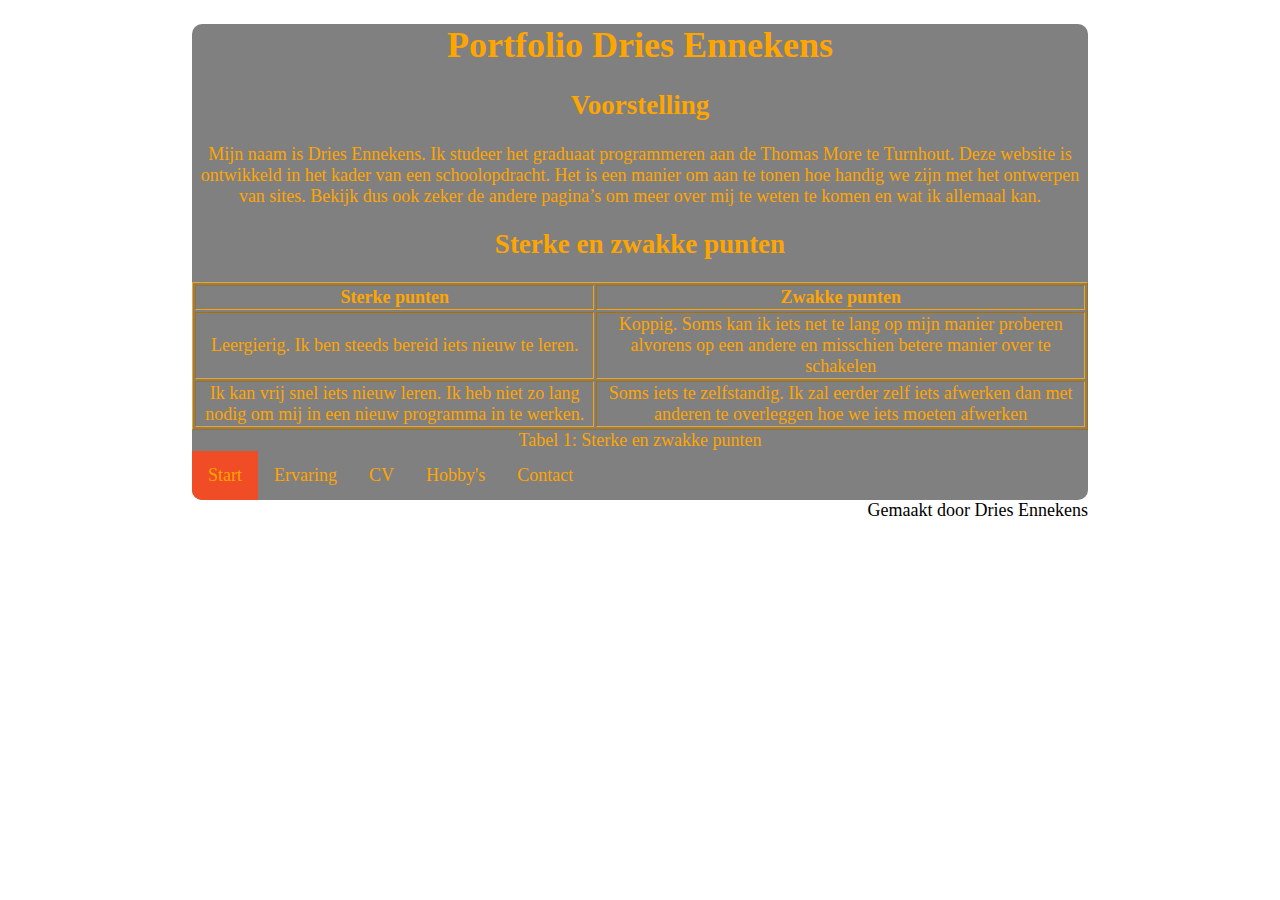
<file: index.html>
<!DOCTYPE html>
<html lang="en">
<head>
    <meta charset="UTF-8">
    <meta http-equiv="X-UA-Compatible" content="IE=edge">
    <meta name="viewport" content="width=device-width, initial-scale=1.0">
    <title>Start</title>
    <link href="css/index.css" rel="stylesheet" type="text/css">
    <link rel="icon" type="image/x-icon" href="img/favicon.ico">
</head>

<body>
    
    <section class="tekst">
     <h1>
   Portfolio Dries Ennekens 
 </h1>
   
 <h2>
   Voorstelling 
 </h2>

 <p>

Mijn naam is Dries Ennekens. Ik studeer het graduaat programmeren aan de Thomas More te Turnhout.

Deze website is ontwikkeld in het kader van een schoolopdracht. Het is een manier om aan te tonen hoe handig we zijn met het ontwerpen van sites. Bekijk dus ook zeker de andere pagina’s om meer over mij te weten te komen en wat ik allemaal kan.

 </p>

 <h2>
  Sterke en zwakke punten  
 </h2>

 <table border="1">
    <caption align="bottom">Tabel 1: Sterke en zwakke punten</caption>
    <tr>
        <th>Sterke punten</th>
        <th>Zwakke punten</th>
    </tr>
    <tr>
        <td>Leergierig. Ik ben steeds bereid iets nieuw te leren.</td>
        <td>Koppig. Soms kan ik iets net te lang op mijn manier proberen alvorens op een andere en misschien betere manier over te schakelen</td>
    </tr>
    <tr>
        <td>Ik kan vrij snel iets nieuw leren. Ik heb niet zo lang nodig om mij in een nieuw programma in te werken.</td>
        <td>Soms iets te zelfstandig. Ik zal eerder zelf iets afwerken dan met anderen te overleggen hoe we iets moeten afwerken</td>
    </tr>
 </table>   
    </section>
 
    <nav>
        <ul>
            <li class="active">
                <a href="index.html">Start</a>
            </li>
            <li>
            <a href="ervaring.html">Ervaring</a>
            </li>
            <li>
            <a href="cv.html">CV</a>
            </li>
            <li>
            <a href="hobby.html">Hobby's</a>
            </li>
            <li>
            <a href="contact.html">Contact</a>
            </li>
            
         </ul>    
        </nav>   

 


        <footer>Gemaakt door Dries Ennekens</footer>
</body>

</html>
</file>
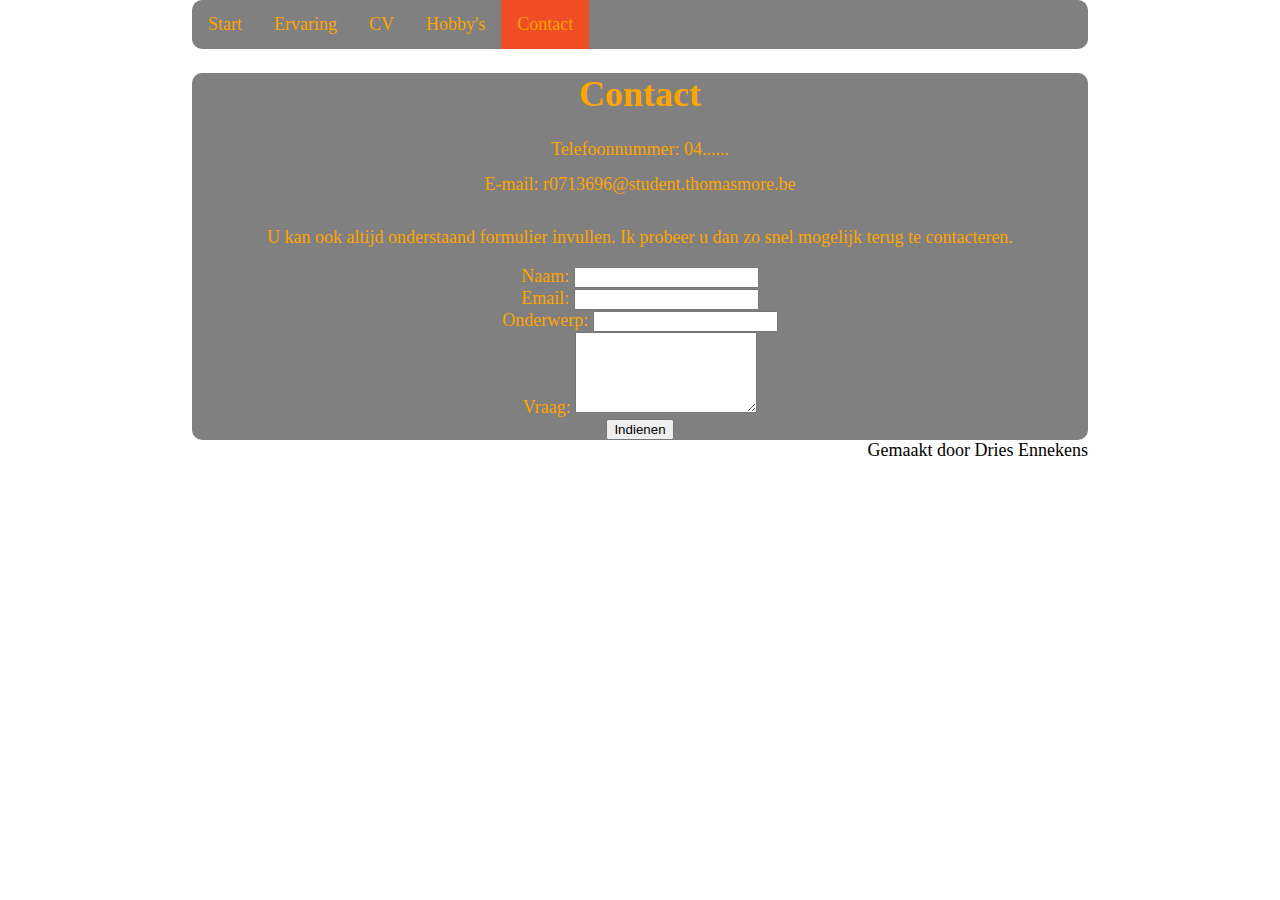
<file: contact.html>
<!DOCTYPE html>
<html lang="en">
<head>
    <meta charset="UTF-8">
    <meta http-equiv="X-UA-Compatible" content="IE=edge">
    <meta name="viewport" content="width=device-width, initial-scale=1.0">
    <title>Contact</title>
    <link href="css/contact.css" rel="stylesheet" type="text/css">
    <link rel="icon" type="image/x-icon" href="img/favicon.ico">
</head>

<body>
    <ul>
        <li >
            <a href="index.html">Start</a>
        </li>
        <li>
        <a href="ervaring.html">Ervaring</a>
        </li>
        <li>
        <a href="cv.html">CV</a>
        </li>
        <li>
        <a href="hobby.html">Hobby's</a>
        </li>
        <li class="active">
        <a href="contact.html">Contact</a>
        </li>
        
     </ul>    
<section class="tekst">
<h1>Contact</h1>  

 <ul>
 <li class="none">Telefoonnummer: 04......</li>

 <li class="none"><a href="mailto:r0713696@student.thomasmore.be">E-mail: r0713696@student.thomasmore.be</a></li>     
 </ul>

<p>U kan ook altijd onderstaand formulier invullen. Ik probeer u dan zo snel mogelijk terug te contacteren.</p>

 <form action="https://tm-statweb.be/sendmail.php" method="post">
    <div>
        <label for="naam">Naam: <input type="text" id="naam" name="naam" required></label>
    </div>

    <div>
        <label for="email">Email: <input type="email" id="email" name="email" required></label>
    </div>

    <div>
        <label for="onderwerp">Onderwerp: <input type="text" id="onderwerp" name="onderwerp" required ></label>
    </div>

    <div>
    <label for="vraag">Vraag: <textarea rows="5" id="vraag" name="vraag"></textarea></label>
    </div>

    
    <input type="hidden" name="studentemail" value="r0713696@student.thomasmore.be">
    

    <div>
        <input type="submit" value="Indienen">
    </div>
 </form>
 
</section>
 

 <footer>Gemaakt door Dries Ennekens</footer>
</body>
</html>
</file>
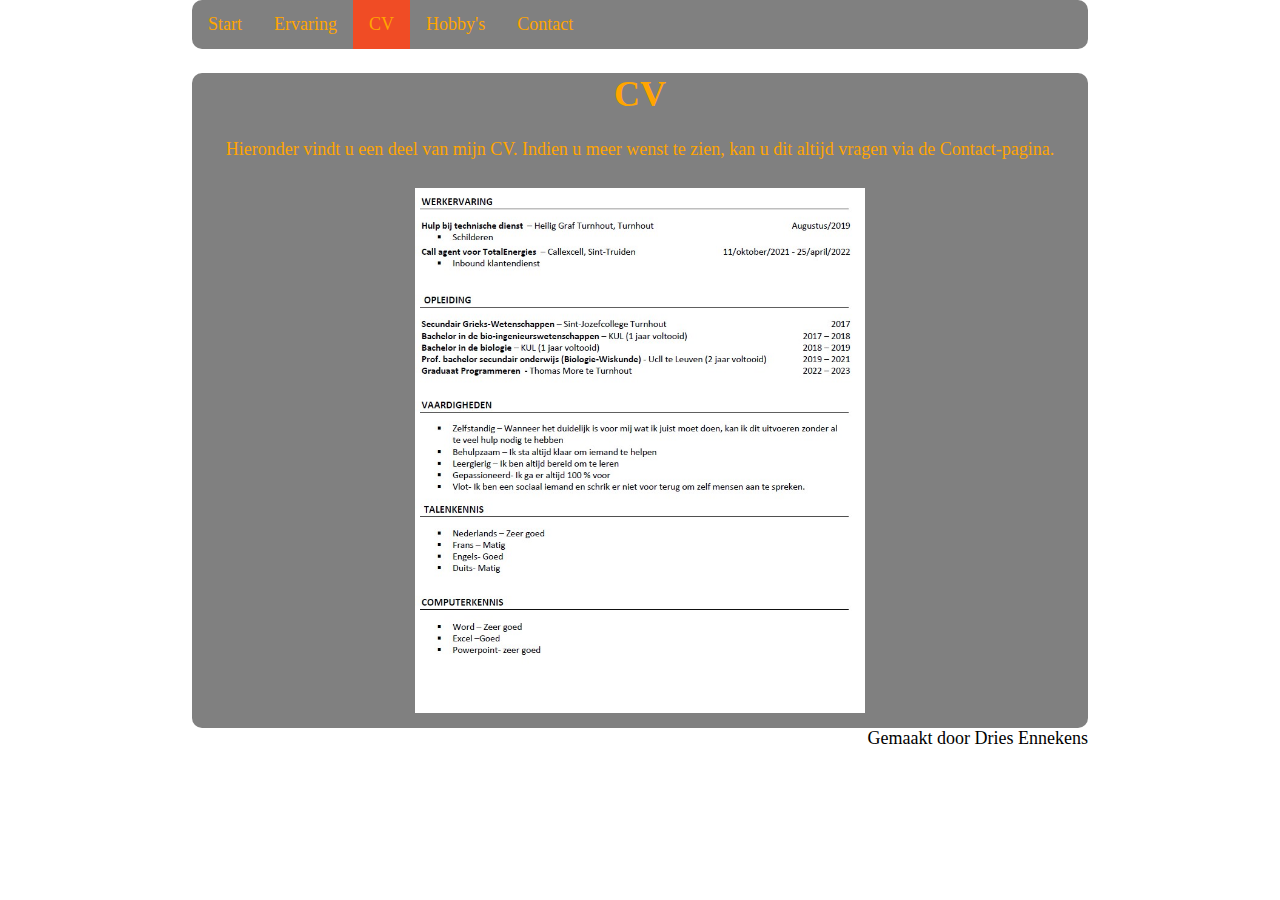
<file: cv.html>
<!DOCTYPE html>
<html lang="en">
<head>
    <meta charset="UTF-8">
    <meta http-equiv="X-UA-Compatible" content="IE=edge">
    <meta name="viewport" content="width=device-width, initial-scale=1.0">
    <title>CV</title>
    <link href="css/cv.css" rel="stylesheet" type="text/css">
    <link rel="icon" type="image/x-icon" href="img/favicon.ico">
</head>

<body>
    <ul>
        <li>
            <a href="index.html">Start</a>
        </li>
        <li>
        <a href="ervaring.html">Ervaring</a>
        </li>
        <li class="active">
        <a href="cv.html">CV</a>
        </li>
        <li>
        <a href="hobby.html">Hobby's</a>
        </li>
        <li>
        <a href="contact.html">Contact</a>
        </li>
        
     </ul>    

     

  <section class="tekst">
    <h1>CV</h1>
    <p>
      Hieronder vindt u een deel van mijn CV. Indien u meer wenst te zien, kan u dit altijd vragen via de Contact-pagina.
    </p>
    <img src="img/cv.jpg" alt="CV" width="450"  style="padding: 10px"  >
    
  </section>  
   <footer>Gemaakt door Dries Ennekens</footer>
</body>

</html>
</file>
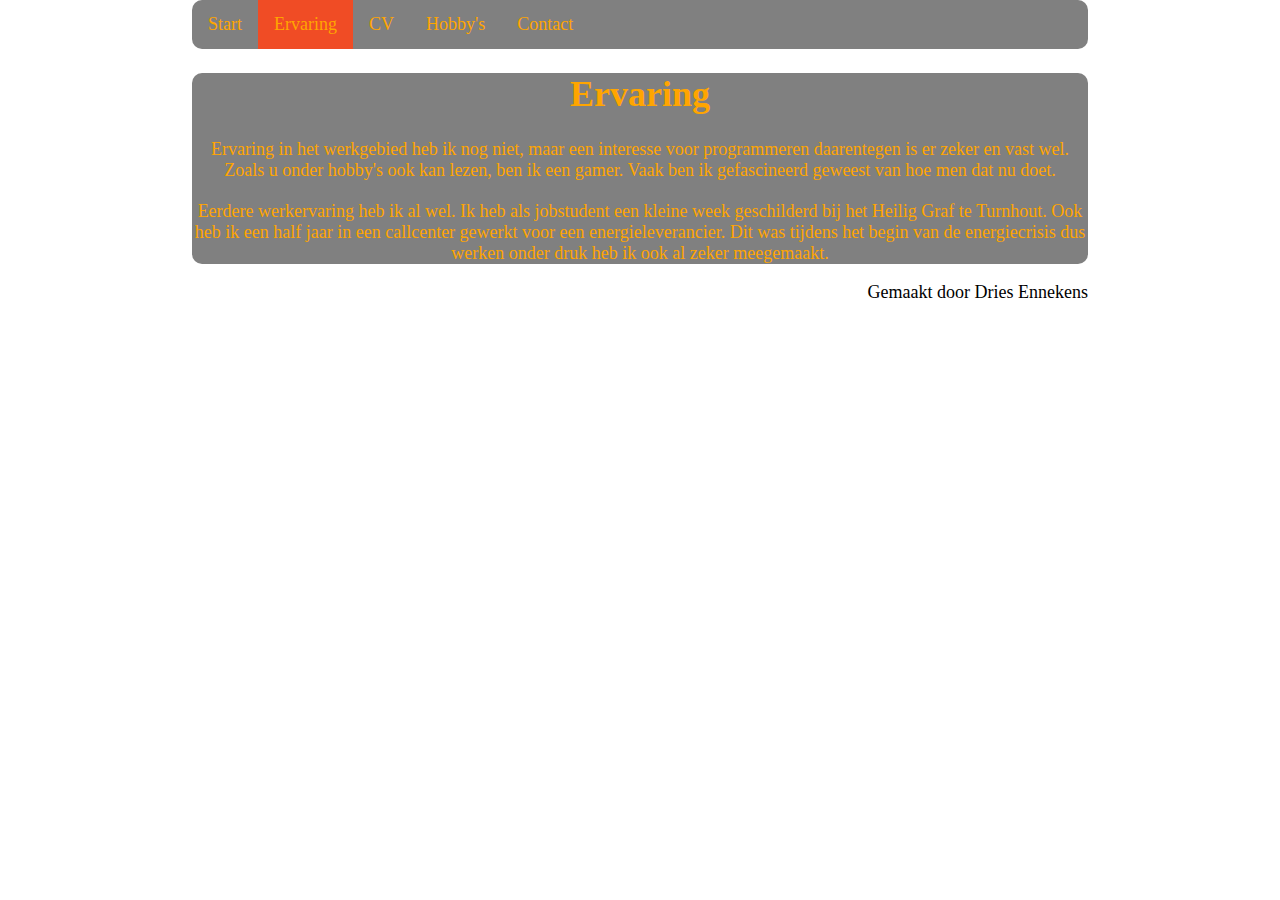
<file: ervaring.html>
<!DOCTYPE html>
<html lang="en">
<head>
    <meta charset="UTF-8">
    <meta http-equiv="X-UA-Compatible" content="IE=edge">
    <meta name="viewport" content="width=device-width, initial-scale=1.0">
    <title>Ervaring</title>
    <link href="css/ervaring.css" rel="stylesheet" type="text/css">
    <link rel="icon" type="image/x-icon" href="img/favicon.ico">
</head>
<body>
<ul>
        <li>
            <a href="index.html">Start</a>
        </li>
        <li class="active">
        <a href="ervaring.html">Ervaring</a>
        </li>
        <li>
        <a href="cv.html">CV</a>
        </li>
        <li>
        <a href="hobby.html">Hobby's</a>
        </li>
        <li>
        <a href="contact.html">Contact</a>
        </li>
        
 </ul>    
<section class="tekst">
 <h1>Ervaring</h1>

<p>
    Ervaring in het werkgebied heb ik nog niet, maar een interesse voor programmeren daarentegen is er zeker en vast wel. Zoals u onder hobby's ook kan lezen, ben ik een gamer. Vaak ben ik gefascineerd geweest van hoe men dat nu doet. 
</p>   

<p>
   Eerdere werkervaring heb ik al wel. Ik heb als jobstudent een kleine week geschilderd bij het Heilig Graf te Turnhout. Ook heb ik een half jaar in een callcenter gewerkt voor een energieleverancier. Dit was tijdens het begin van de energiecrisis dus werken onder druk heb ik ook al zeker meegemaakt. 
</p>

<footer>Gemaakt door Dries Ennekens</footer>
</section>



</body>
</html>
</file>
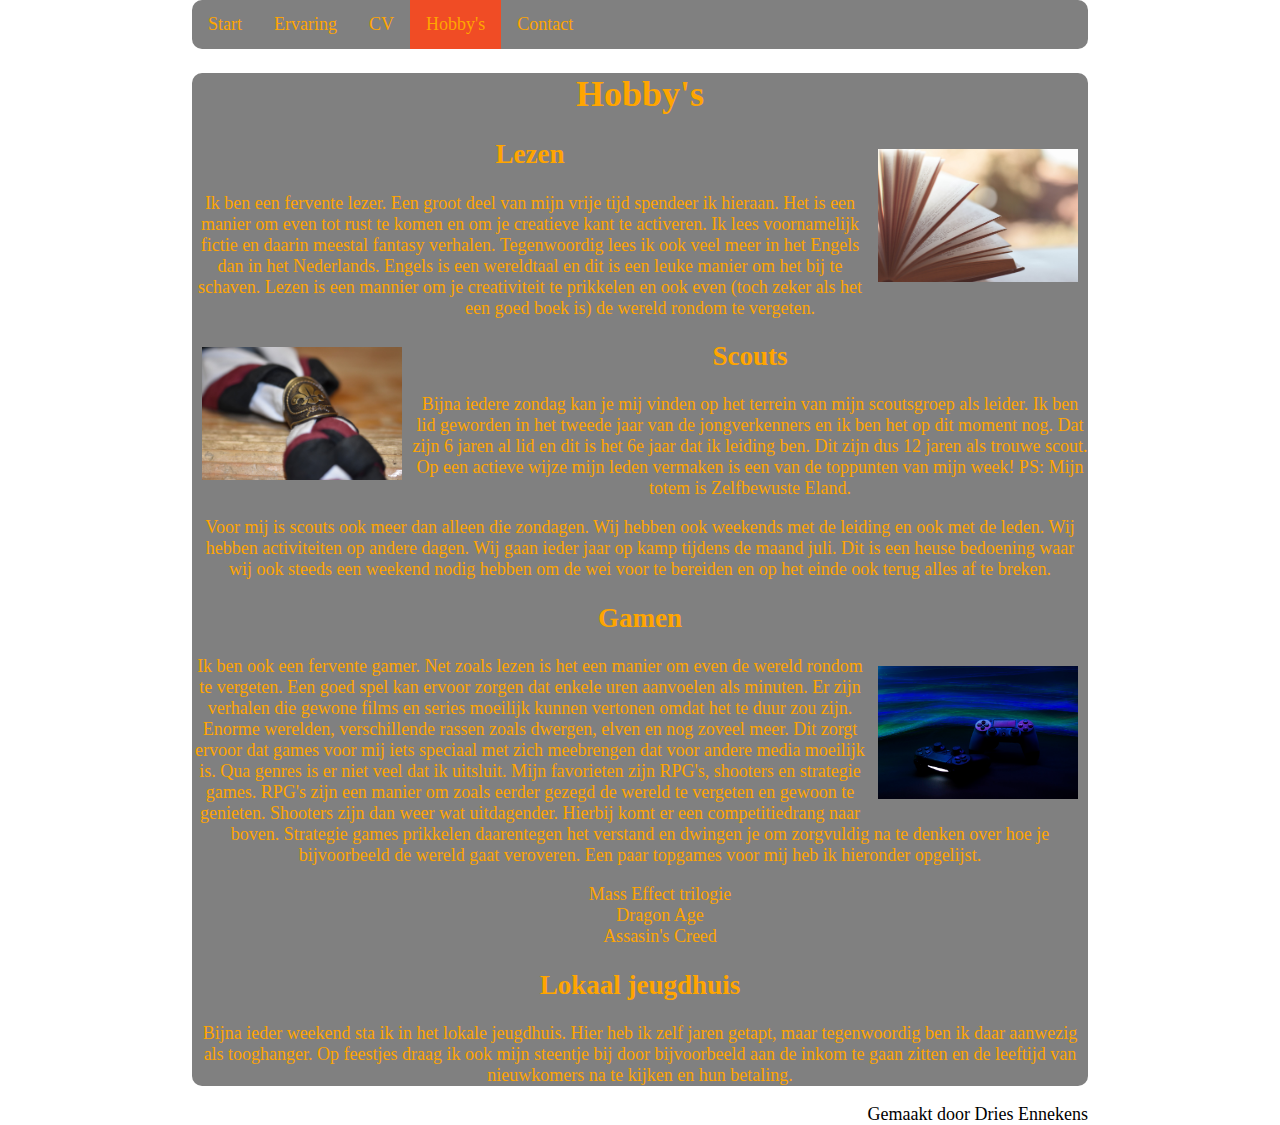
<file: hobby.html>
<!DOCTYPE html>
<html lang="nl">
<head>
    <meta charset="UTF-8">
    <meta http-equiv="X-UA-Compatible" content="IE=edge">
    <meta name="viewport" content="width=device-width, initial-scale=1.0">
    <title>Hobby's</title>
    <link href="css/hobby.css" rel="stylesheet" type="text/css">
    <link rel="icon" type="image/x-icon" href="img/favicon.ico">
</head>

<body>
  <div>
    <ul>
        <li>
            <a href="index.html">Start</a>
        </li>
        <li>
        <a href="ervaring.html">Ervaring</a>
        </li>
        <li>
        <a href="cv.html">CV</a>
        </li>
        <li class="active">
        <a href="hobby.html">Hobby's</a>
        </li>
        <li>
        <a href="contact.html">Contact</a>
        </li>
        
     </ul>    

<section class="tekst">
<h1>Hobby's</h1>


  <img class="float-right" src="img/lezen.jpg" alt="Afbeelding Lezen" width="200"  style="padding: 10px"  >
 <h2>Lezen</h2>
  <p >
    Ik ben een fervente lezer. Een groot deel van mijn vrije tijd spendeer ik hieraan. Het is een manier om even tot rust te komen en om je creatieve kant te activeren. Ik lees voornamelijk fictie en daarin meestal fantasy verhalen. Tegenwoordig lees ik ook veel meer in het Engels dan in het Nederlands. Engels is een wereldtaal en dit is een leuke manier om het bij te schaven. Lezen is een mannier om je creativiteit te prikkelen en ook even (toch zeker als het een goed boek is) de wereld rondom te vergeten.
  </p>   

  <img class="float-left" src="img/scouts.jpg" alt="Afbeelding scouts" width="200"  style="padding: 10px" > 
  <h2>Scouts</h2>
<p >
    Bijna iedere zondag kan je mij vinden op het terrein van mijn scoutsgroep als leider. Ik ben lid geworden in het tweede jaar van de jongverkenners en ik ben het op dit moment nog. Dat zijn 6 jaren al lid en dit is het 6e jaar dat ik leiding ben. Dit zijn dus 12 jaren als trouwe scout. Op een actieve wijze mijn leden vermaken is een van de toppunten van mijn week! PS: Mijn totem is Zelfbewuste Eland.  
</p>
<p>
    Voor mij is scouts ook meer dan alleen die zondagen. Wij hebben ook weekends met de leiding en ook met de leden. Wij hebben activiteiten op andere dagen. Wij gaan ieder jaar op kamp tijdens de maand juli. Dit is een heuse bedoening waar wij ook steeds een weekend nodig hebben om de wei voor te bereiden en op het einde ook terug alles af te breken. 
</p>
<h2>Gamen</h2>
<img class="float-right" src="img/gaming.jpg" alt="Afbeelding Gaming" width="200"  style="padding: 10px"  >
<p >
 Ik ben ook een fervente gamer. Net zoals lezen is het een manier om even de wereld rondom te vergeten. Een goed spel kan ervoor zorgen dat enkele uren aanvoelen als minuten. Er zijn verhalen die gewone films en series moeilijk kunnen vertonen omdat het te duur zou zijn. Enorme werelden, verschillende rassen zoals dwergen, elven en nog zoveel meer. Dit zorgt ervoor dat games voor mij iets speciaal met zich meebrengen dat voor andere media moeilijk is. 

Qua genres is er niet veel dat ik uitsluit. Mijn favorieten zijn RPG's, shooters en strategie games. RPG's zijn een manier om zoals eerder gezegd de wereld te vergeten en gewoon te genieten. Shooters zijn dan weer wat uitdagender. Hierbij komt er een competitiedrang naar boven. Strategie games prikkelen daarentegen  het verstand en dwingen je om zorgvuldig na te denken over hoe je bijvoorbeeld de wereld gaat veroveren.

 Een paar topgames voor mij heb ik hieronder opgelijst.
</p>

<ol>
  <li class="onaangepast" >Mass Effect trilogie</li>
  <li class="onaangepast">Dragon Age</li>
  <li class="onaangepast">Assasin's Creed</li>
</ol>

 <h2>Lokaal jeugdhuis</h2>

 <p>
  Bijna ieder weekend sta ik in het lokale jeugdhuis. Hier heb ik zelf jaren getapt, maar tegenwoordig ben ik daar aanwezig als tooghanger. Op feestjes draag ik ook mijn steentje bij door bijvoorbeeld aan de inkom te gaan zitten en de leeftijd van nieuwkomers na te kijken en hun betaling.


 </p>
 
 

<footer>Gemaakt door Dries Ennekens</footer>
</section> 
  </div>
   
</body>

</html>
</file>
<file: css/index.css>
body{
  font-family: Times New Roman ;  
  margin:auto;
  font-size: large;
  box-sizing: border-box;
}

ul{
 list-style-type: none;   
 overflow: hidden;
 background-color: gray;
 margin: 0;
 padding: 0;
 border-bottom-left-radius: 10px;
 border-bottom-right-radius: 10px;
}

li{
float: left;    
}

li a {
    display: block;
    color: orange;
    text-align: center;
    padding: 14px 16px;
    text-decoration: none;
  }

  li a:hover {
    background-color: #111;
  }

  .active {
    background-color: #f04c25;
  }
body{
    width: 70%;
    text-align: center;
    align-items: center;
    
}
.tekst{
    background-color: gray;
    color: orange;
    border-top-left-radius: 10px;
  border-top-right-radius: 10px;
 
  
}

footer{
    
  float: right;
  color: black;
}

table{
  border-color: orange;
}
</file>
<file: css/contact.css>
body{
    font-family: Times New Roman ;  
    margin: auto;
    font-size: large;
    box-sizing: border-box;
  }
  
  ul{
   list-style-type: none;   
   overflow: hidden;
   background-color: gray;
   margin: 0;
   padding: 0;
   border-bottom-left-radius: 10px;
 border-bottom-right-radius: 10px;
   border-top-left-radius: 10px;
    border-top-right-radius: 10px;
  }
  
  li{
  float: left;    
  }
  
  li a {
      display: block;
      color: orange;
      text-align: center;
      padding: 14px 16px;
      text-decoration: none;
    }
  
    li a:hover {
      background-color: #111;
    }
  
    .active {
      background-color: #f04c25;
    }
  body{
      width: 70%;
      text-align: center;
      align-items: center;
      
  }
  .tekst{
      background-color: gray;
      color: orange;
      border-top-left-radius: 10px;
    border-top-right-radius: 10px;
      border-bottom-left-radius: 10px;
   border-bottom-right-radius: 10px;
  }

  .none{
    float: none;
  }
  .none :hover{
background-color: gray;
  }
  footer{
    margin-top: 20 px;
    float: right;
    color: black;
  }
</file>
<file: css/cv.css>
body{
    font-family: Times New Roman ;  
    margin: auto;
    font-size: large;
    box-sizing: border-box;
  }
  
  ul{
   list-style-type: none;   
   overflow: hidden;
   background-color: gray;
   margin: 0;
   padding: 0;
   border-bottom-left-radius: 10px;
 border-bottom-right-radius: 10px;
   border-top-left-radius: 10px;
    border-top-right-radius: 10px;
  }
  
  li{
  float: left;    
  }
  
  li a {
      display: block;
      color: orange;
      text-align: center;
      padding: 14px 16px;
      text-decoration: none;
    }
  
    li a:hover {
      background-color: #111;
    }
  
    .active {
      background-color: #f04c25;
    }
  body{
      width: 70%;
      text-align: center;
      align-items: center;
      
  }
  .tekst{
      background-color: gray;
      color: orange;
      border-top-left-radius: 10px;
    border-top-right-radius: 10px;
      border-bottom-left-radius: 10px;
   border-bottom-right-radius: 10px;
  }

  h2{
    width: 85%;
  }
  p{
    
    margin-top: 20px;
   
  }
  .float-right{
    float: right;
  }
  .float-left{
    float:left;
  }

  footer{
    margin-top: 20 px;
    float: right;
    color: black;
  }
</file>
<file: css/ervaring.css>
body{
    font-family: Times New Roman ;  
    margin: auto;
    font-size: large;
    box-sizing: border-box;
  }
  
  ul{
   list-style-type: none;   
   overflow: hidden;
   background-color: gray;
   margin: 0;
   padding: 0;
   border-bottom-left-radius: 10px;
 border-bottom-right-radius: 10px;
   border-top-left-radius: 10px;
    border-top-right-radius: 10px;
  }
  
  li{
  float: left;    
  }
  
  li a {
      display: block;
      color: orange;
      text-align: center;
      padding: 14px 16px;
      text-decoration: none;
    }
  
    li a:hover {
      background-color: #111;
    }
  
    .active {
      background-color: #f04c25;
    }
  body{
      width: 70%;
      text-align: center;
      align-items: center;
      
  }
  .tekst{
      background-color: gray;
      color: orange;
      border-top-left-radius: 10px;
    border-top-right-radius: 10px;
      border-bottom-left-radius: 10px;
   border-bottom-right-radius: 10px;
  }

  h2{
   
  }
  p{
    
    margin-top: 20px;
    
  }
  .float-right{
    float: right;
  }
  .float-left{
    float:left;
  }

  footer{
    margin-top: 20 px;
    float: right;
    color: black;
  }
</file>
<file: css/hobby.css>
body{
    font-family: Times New Roman ;  
    margin: auto;
    font-size: large;
    box-sizing: border-box;
  }
  
  ul{
   list-style-type: none;   
   overflow: hidden;
   background-color: gray;
   margin: 0;
   padding: 0;
   border-bottom-left-radius: 10px;
 border-bottom-right-radius: 10px;
   border-top-left-radius: 10px;
    border-top-right-radius: 10px;
  }
  
ol{
  list-style-type: none;
}

  li{
  float: left;    
  }

  .onaangepast{
    float: none;
  }
  
  li a {
      display: block;
      color: orange;
      text-align: center;
      padding: 14px 16px;
      text-decoration: none;
    }
  
    li a:hover {
      background-color: #111;
    }
  
    .active {
      background-color: #f04c25;
    }
  body{
      width: 70%;
      text-align: center;
      align-items: center;
      
  }
  .tekst{
      background-color: gray;
      color: orange;
      border-top-left-radius: 10px;
    border-top-right-radius: 10px;
      border-bottom-left-radius: 10px;
   border-bottom-right-radius: 10px;
  }

 
  p{
    
    margin-top: 10px;
    
  }
  .float-right{
    float: right;
  }
  .float-left{
    float:left;
  }

  footer{
    
    float: right;
    color: black;
  }
</file>
